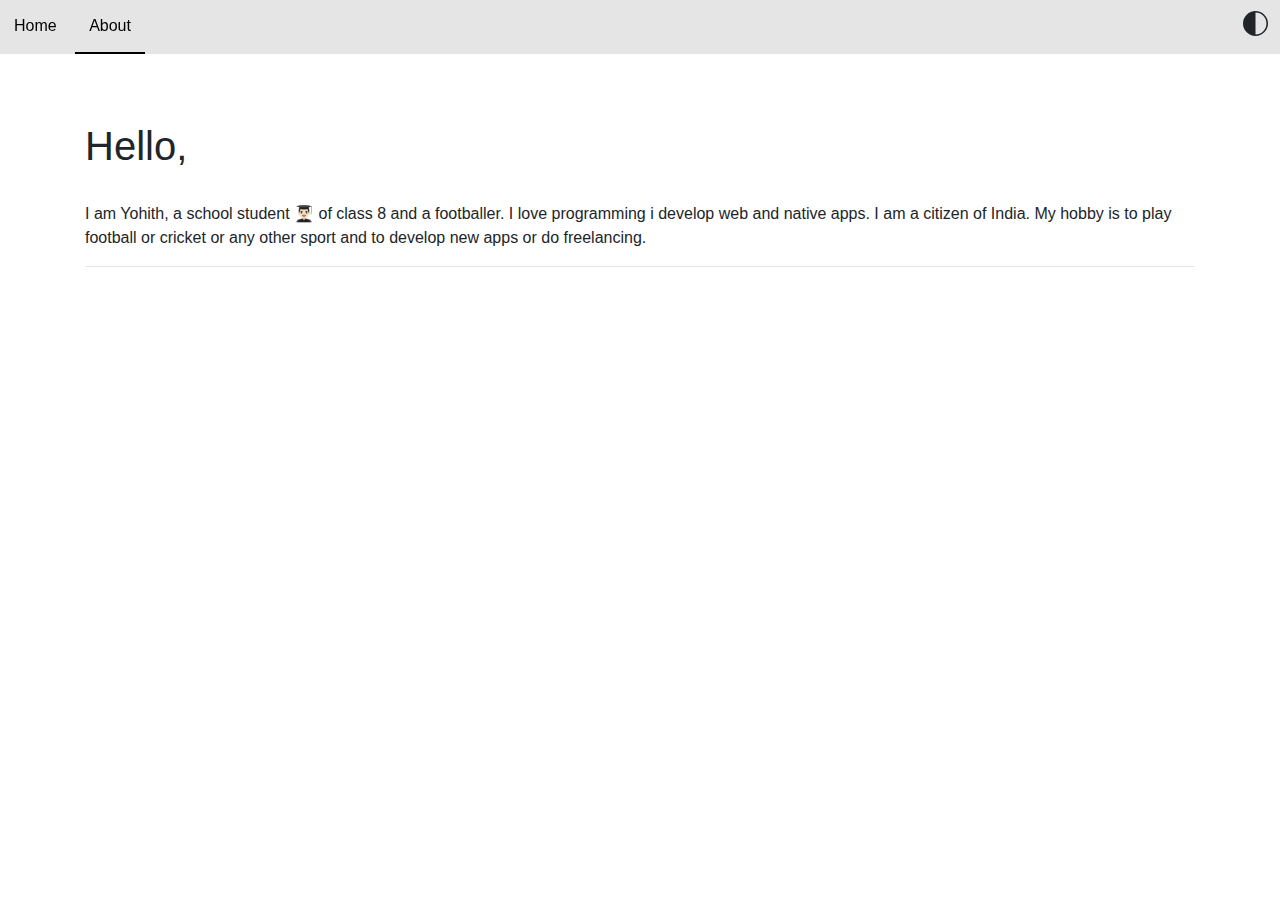
<file: about.html>
<!DOCTYPE html>
<html lang="en">

    <head>
        <meta charset="UTF-8">
        <meta http-equiv="X-UA-Compatible" content="IE=edge">
        <meta name="viewport" content="width=device-width, initial-scale=1.0">
        <title>Yohith-Programmer101</title>
        <meta name="google-site-verification" content="J6bgUW_A911YvTsLyKVdn3Eaq327ZmNQzRa9qCbDjVQ" />
        <meta name="description" content="About me !, Yohith-Programmer101">
        <meta name="og:title" content="Yohith-Programmer101" />
        <meta name="og:url" content="https://yohith.netlify.app/about" />
        <meta name="og:image" content="https://yohith.netlify.app/favicon.ico" />
        <meta name="og:image:height" content="100">
        <meta name="og:image:width" content="200">
        <meta name="og:description" content="About me !, Yohith-Programmer101">
        <link rel="stylesheet" href="style.css">
        <link rel="shortcut icon" href="https://edgy.app/wp-content/uploads/2018/09/programming-day-FI.jpg"
            type="image/x-icon">
        <link rel="stylesheet" href="https://use.fontawesome.com/releases/v5.6.3/css/all.css"
            integrity="sha384-UHRtZLI+pbxtHCWp1t77Bi1L4ZtiqrqD80Kn4Z8NTSRyMA2Fd33n5dQ8lWUE00s/" crossorigin="anonymous">
        <link rel="stylesheet" href="https://maxcdn.bootstrapcdn.com/bootstrap/4.5.2/css/bootstrap.min.css">
        <script src="https://ajax.googleapis.com/ajax/libs/jquery/3.5.1/jquery.min.js"></script>
        <script src="https://cdnjs.cloudflare.com/ajax/libs/popper.js/1.16.0/umd/popper.min.js"></script>
        <script src="https://maxcdn.bootstrapcdn.com/bootstrap/4.5.2/js/bootstrap.min.js"></script>
        <style>
            body {
                background: white;
            }

            a {
                color: black;
            }

            a:hover {
                color: black;
                text-decoration: none;
            }
        </style>
    </head>

    <body>
        <div style="position: fixed; width: 100%;" id="navbar">
            <div class="scrollmenu">
                <a href="/">Home</a>
                <a href="about" class="active">About</a>
                <button class="btn" id="theme" onclick="changeTheme()" title="Change Theme"
                    style="padding-left: 10px; position: absolute; right: 0px; top: 5px;">
                    <svg xmlns="http://www.w3.org/2000/svg" width="25" height="25" fill="currentColor"
                        class="bi bi-circle-half" viewBox="0 0 16 16">
                        <path d="M8 15A7 7 0 1 0 8 1v14zm0 1A8 8 0 1 1 8 0a8 8 0 0 1 0 16z" />
                    </svg>
                </button>
            </div>
        </div>
        <br><br><br>
        <div class="container" style="margin-top: 50px;">
            <h1 style="text-align: left;">Hello,</h1><br>
            <p style="text-align: left;">I am Yohith, a school student 👨🏻‍🎓 of class 8 and a footballer. I love
                programming i develop
                web and native apps. I am a citizen of India. My hobby is to play football or
                cricket or any other sport and to develop new apps or do
                freelancing.</p>
            <hr>
        </div>

        <script>
            function changeTheme() {
                if (document.body.style.background === "") {
                    document.body.style.background = "grey";
                    document.body.style.color = "lightgrey";
                    $("svg").css("color", "lightgrey");
                    $("li>a").css("color", "lightblue");
                    $(".scrollmenu>a").css("color", "lightgrey");
                    $(".active").css("border-bottom", "2px solid lightgrey")
                    $("p").css("color", "lightgrey");
                }
                else {
                    document.body.style.background = "";
                    document.body.style.color = "";
                    $("svg").css("color", "");
                    $("li>a").css("color", "#007bff");
                    $(".scrollmenu>a").css("color", "black");
                    $(".active").css("border-bottom", "2px solid black");
                    $("p").css("color", "black");
                }
            }
        </script>

    </body>

</html>
</file>
<file: style.css>
::-webkit-scrollbar,
::-webkit-scrollbar:hover {
  background-color: rgba(0, 0, 0, 0.01);
}

::-webkit-scrollbar {
  width: 12px;
  height: 8px;
  border-radius: 100px;
  border: 2px solid transparent;
  background-clip: padding-box;
}

::-webkit-scrollbar-corner {
  background-color: transparent;
}

::-webkit-scrollbar-thumb {
  background: grey;
  border-radius: 100px;
  border: 2px solid transparent;
  background-clip: padding-box;
}

::-webkit-scrollbar-track {
  border: 3px solid transparent;
}

ul {
  list-style-type: none;
  margin: 0;
  padding: 0;
  overflow: hidden;
  background-color: lightgrey;
  position: absolute;
  top: 0;
  width: 100%;
}

.active {
  display: block;
  color: white;
  text-align: center;
  padding: 14px 16px;
  text-decoration: none;
  border-bottom: 2px solid black;
}

.scrollmenu {
  margin: 0px;
  white-space: nowrap;
  background-color: lightgrey;
  background-color: rgba(0, 0, 0, 0.1);
}

.scrollmenu a {
  display: inline-block;
  color: black;
  text-align: center;
  padding: 14px;
  text-decoration: none;
}

.scrollmenu a:hover {
  color: black;
  text-decoration: none;
}

.btn {
  outline: none !important;
  border: none !important;
  -webkit-box-shadow: none !important;
  box-shadow: none !important;
}

.container {
  text-align: center;
  align-items: center;
}
</file>
